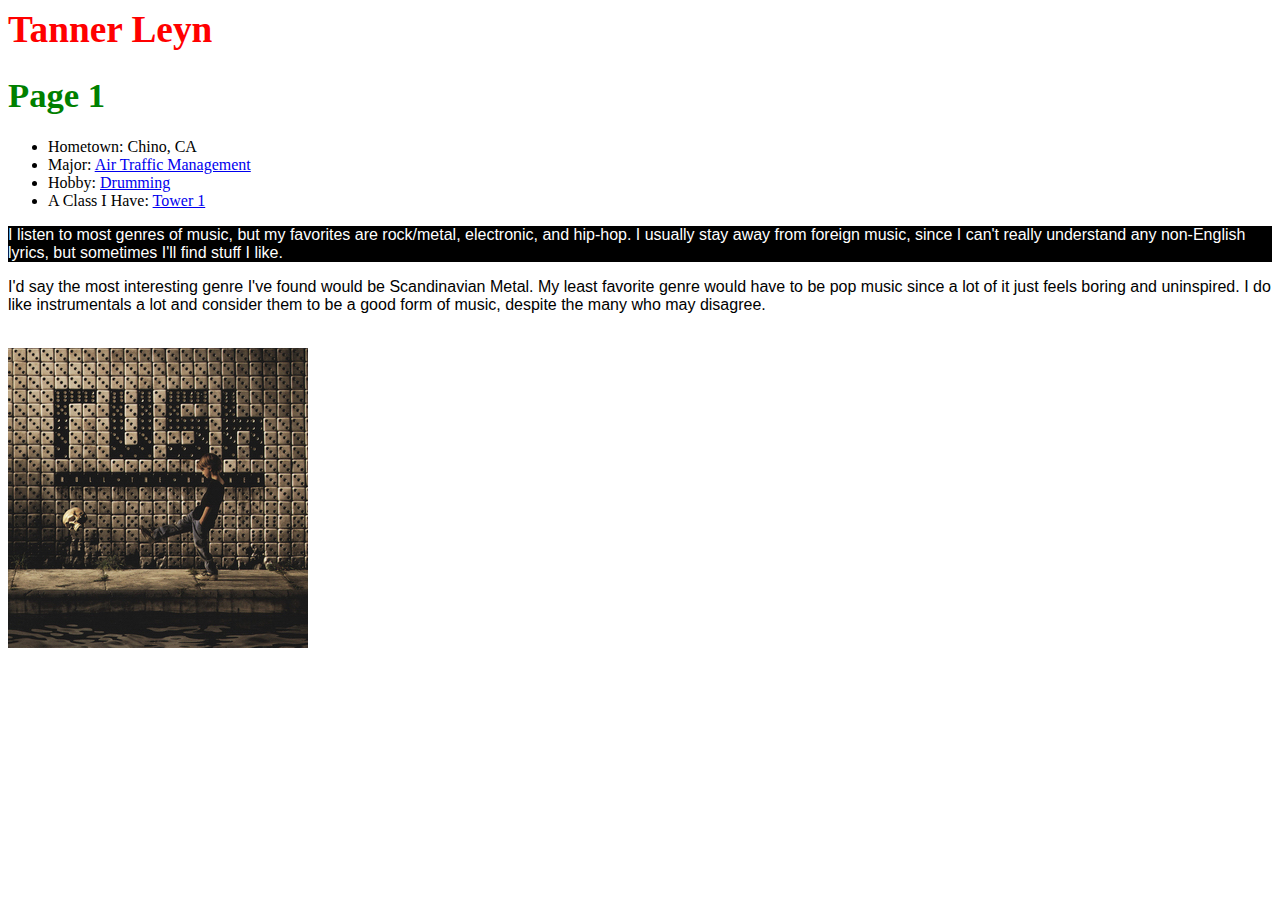
<file: index.html>
<html>
<head>
  <link rel="stylesheet" href="mystyle.css" type="text/css">
  <style>
    p#abcd {
      color: black;
      background-color: white;
      font-family: sans-serif;
      font-size: 12pt;
    }
    h1#efgh {
      color: green;
      font-family: comic sans ms;
      font-size: 26pt;
    }
  </style>
  </head>
<h1>Tanner Leyn</h1>
  <h1 id="efgh">Page 1</h1>
<ul>
<li>Hometown: Chino, CA</li>
<li>Major: <a href="major.html">Air Traffic Management</a></li>
<li>Hobby: <a href="my_hobby.html">Drumming</a></li>
<li>A Class I Have: <a href="avit260.html">Tower 1</a></li>
</ul>
<p>I listen to most genres of music, but my favorites are rock/metal, electronic, and hip-hop. 
I usually stay away from foreign music, since I can't really understand any non-English lyrics, but sometimes I'll find stuff I like. </p>

<p id="abcd">I'd say the most interesting genre I've found would be Scandinavian Metal.
My least favorite genre would have to be pop music since a lot of it just feels boring and uninspired.
I do like instrumentals a lot and consider them to be a good form of music, despite the many who may disagree.</p>
<br />
<img src="Rush_roll_the_bones.jpg">
</html>
</file>
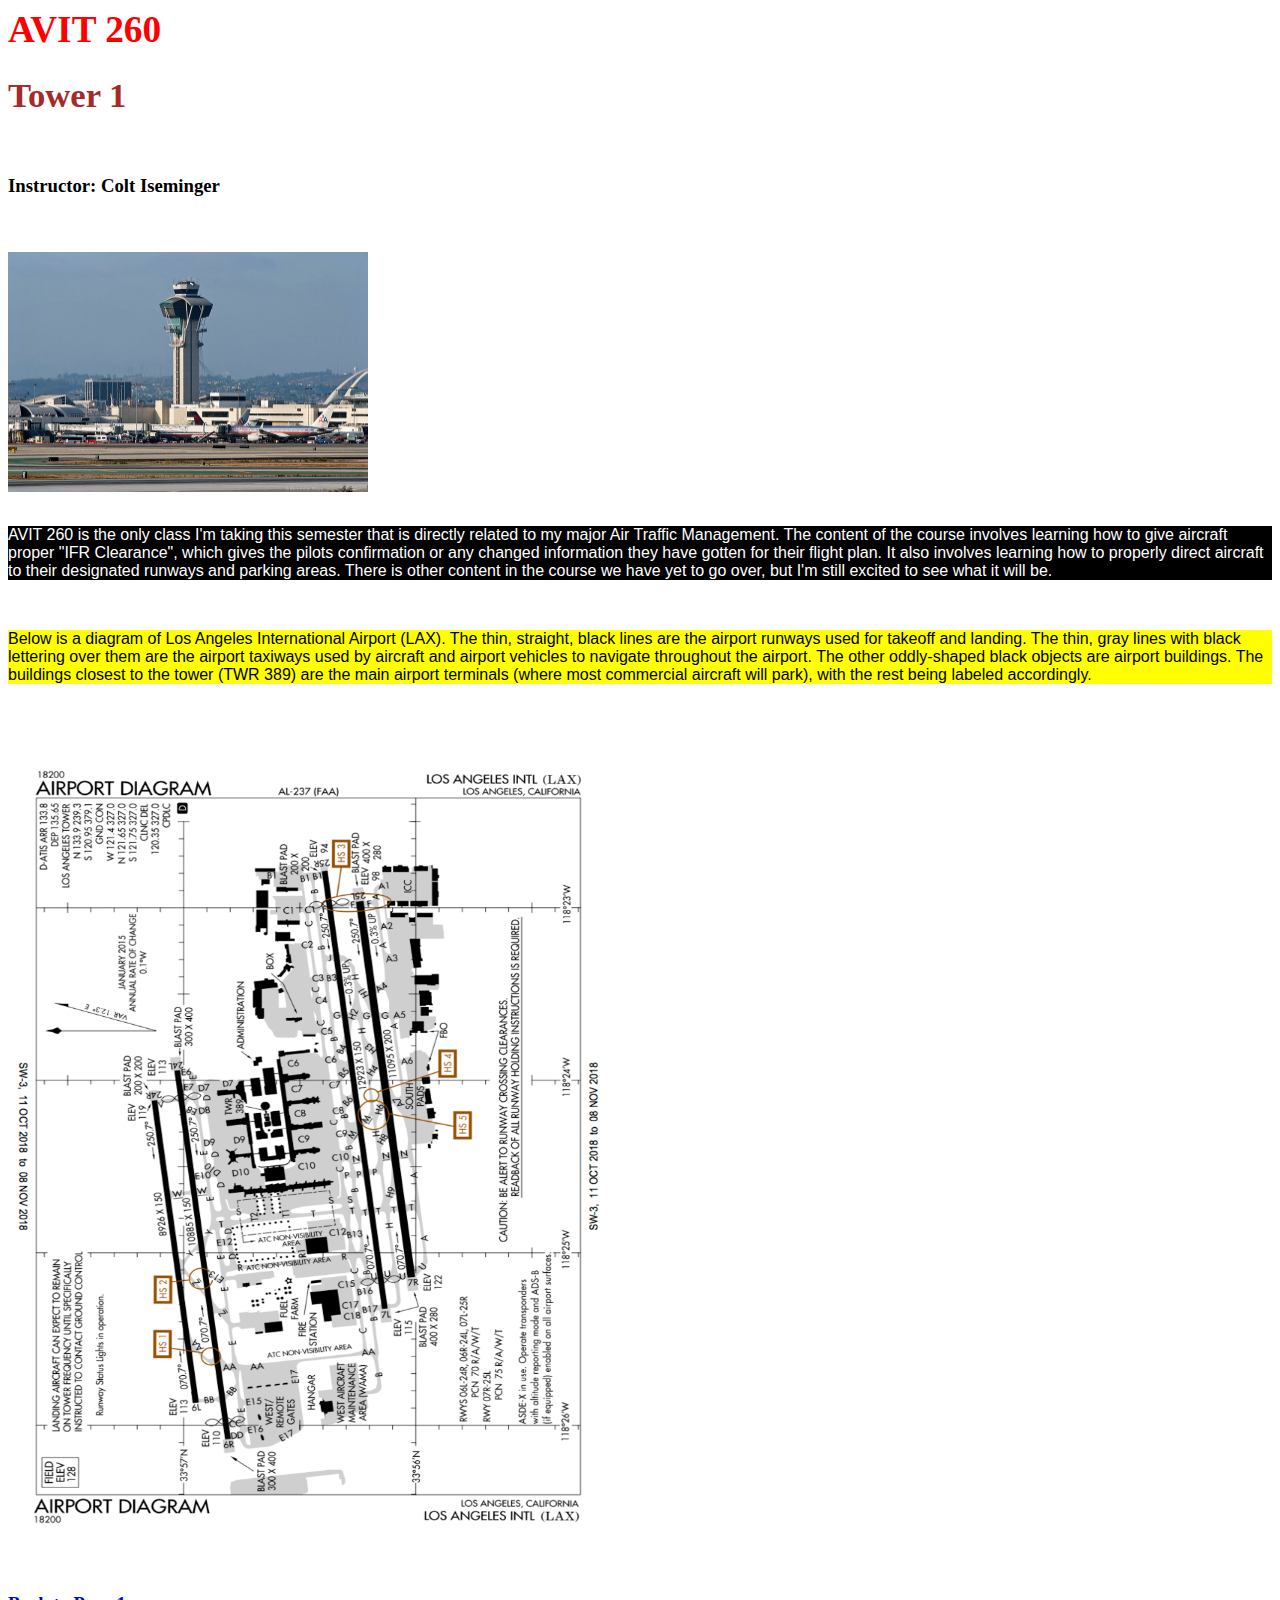
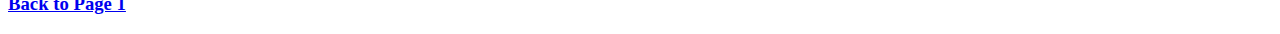
<file: avit260.html>
<html>
  <head>
  <link rel="stylesheet" href="mystyle.css" type="text/css">
     <style>
      p#ab {
        color: black;
        background-color: yellow;
        font-family: sans-serif;
        font-size: 12pt;
      }
      h1#cd {
        color: brown;
        font-family: comic sans ms;
        font-size: 26pt;
      }
    </style>
  </head>
<h1>AVIT 260</h1>
  <h1 id="cd">Tower 1</h1>
<br />
<h3>Instructor: Colt Iseminger</h3>
<br />
<br />
<img src="lax control tower.jpg" width="360" height="240">
<br />
<br />
<p>AVIT 260 is the only class I'm taking this semester that is directly related to my major Air Traffic Management. 
The content of the course involves learning how to give aircraft proper "IFR Clearance", which gives the pilots confirmation or any changed information they have gotten for their flight plan.
It also involves learning how to properly direct aircraft to their designated runways and parking areas.
There is other content in the course we have yet to go over, but I'm still excited to see what it will be.</p>
<br />
<p id="ab">Below is a diagram of Los Angeles International Airport (LAX). The thin, straight, black lines are the airport runways used for takeoff and landing. 
The thin, gray lines with black lettering over them are the airport taxiways used by aircraft and airport vehicles to navigate throughout the airport.
The other oddly-shaped black objects are airport buildings. 
The buildings closest to the tower (TWR 389) are the main airport terminals (where most commercial aircraft will park), with the rest being labeled accordingly.</p>
<br />
<br />
<img src="lax airport layout.jpg" width="600" height="821">
<br />
<br />
<h3><a href="index.html">Back to Page 1</a></h3>
</html>
</file>
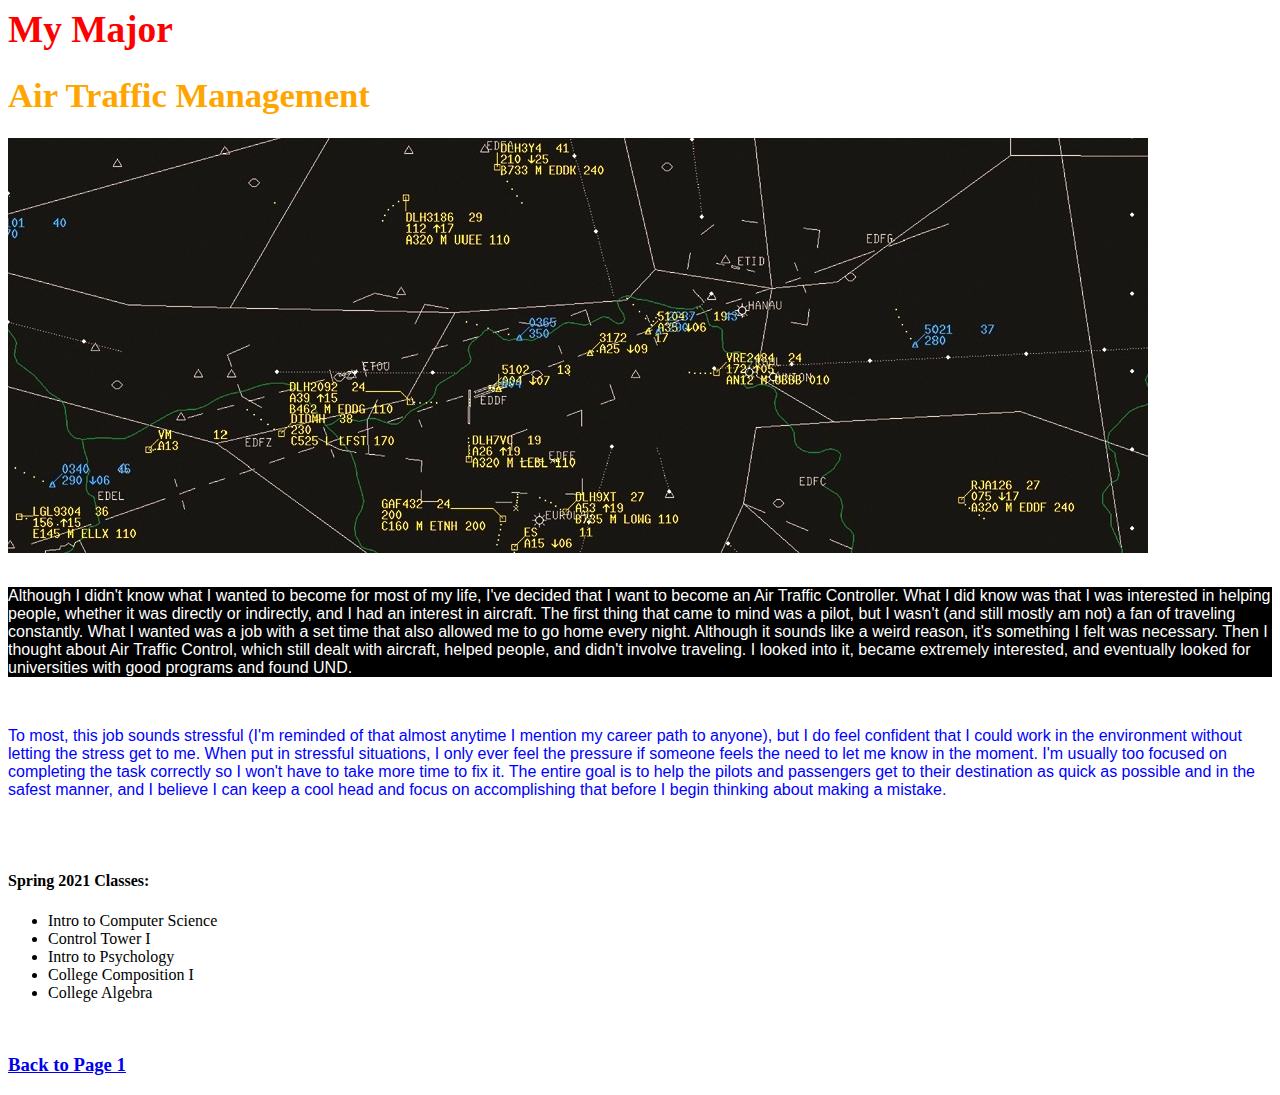
<file: major.html>
<html>
  <head>
  <link rel="stylesheet" href="mystyle.css" type="text/css">
    <style>
      p#abc {
        color: blue;
        background-color: white;
        font-family: sans-serif;
        font-size: 12pt;
      }
      h1#def {
        color: orange;
        font-family: comic sans ms;
        font-size: 26pt;
      }
    </style>
  </head>
<h1>My Major</h1>  
<h1 id="def">Air Traffic Management</h1>
<img src="atc screen.jpg">
<br />
<br />
<p>Although I didn't know what I wanted to become for most of my life, I've decided that I want to become an Air Traffic Controller. 
What I did know was that I was interested in helping people, whether it was directly or indirectly, and I had an interest in aircraft. 
The first thing that came to mind was a pilot, but I wasn't (and still mostly am not) a fan of traveling constantly. 
What I wanted was a job with a set time that also allowed me to go home every night. 
Although it sounds like a weird reason, it's something I felt was necessary.
Then I thought about Air Traffic Control, which still dealt with aircraft, helped people, and didn't involve traveling.
I looked into it, became extremely interested, and eventually looked for universities with good programs and found UND.</p>
<br />
<p id="abc">To most, this job sounds stressful (I'm reminded of that almost anytime I mention my career path to anyone), but I do feel confident that I could work in the environment without letting the stress get to me.
When put in stressful situations, I only ever feel the pressure if someone feels the need to let me know in the moment.
I'm usually too focused on completing the task correctly so I won't have to take more time to fix it.
The entire goal is to help the pilots and passengers get to their destination as quick as possible and in the safest manner, and I believe I can keep a cool head and focus on accomplishing that before I begin thinking about making a mistake.</p>
<br />
<br />
<h4>Spring 2021 Classes:</h4>
<ul>
<li>Intro to Computer Science</li>
<li>Control Tower I</li>
<li>Intro to Psychology</li>
<li>College Composition I</li>
<li>College Algebra</li>
</ul>
<br />
<h3><a href="index.html">Back to Page 1</a></h3>
</html>
</file>
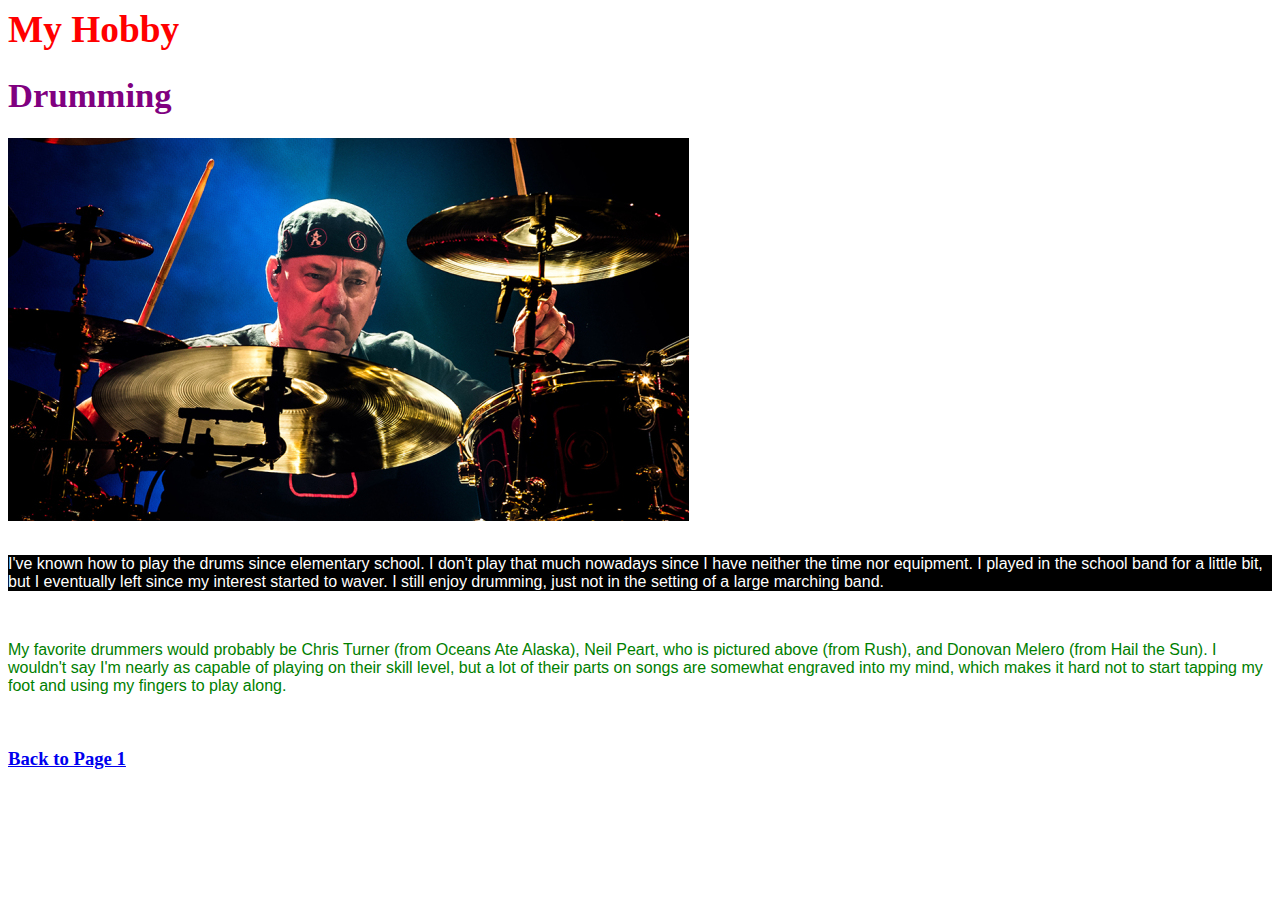
<file: my_hobby.html>
<html>
  <head>
  <link rel="stylesheet" href="mystyle.css" type="text/css">
     <style>
      p#abcde {
        color: green;
        background-color: white;
        font-family: sans-serif;
        font-size: 12pt;
      }
      h1#fghij {
        color: purple;
        font-family: comic sans ms;
        font-size: 26pt;
      }
    </style>
  </head>
  <h1>My Hobby</h1>  
<h1 id="fghij">Drumming</h1>
<img src="neil peart.jpg" alt="Neil Peart"/>
<br />
<br />
<p>I've known how to play the drums since elementary school. 
I don't play that much nowadays since I have neither the time nor equipment.
I played in the school band for a little bit, but I eventually left since my interest started to waver.
  I still enjoy drumming, just not in the setting of a large marching band.</p>
  <br />

<p id="abcde">My favorite drummers would probably be Chris Turner (from Oceans Ate Alaska), Neil Peart, who is pictured above (from Rush), and Donovan Melero (from Hail the Sun). 
I wouldn't say I'm nearly as capable of playing on their skill level, but a lot of their parts on songs are somewhat engraved into my mind, which makes it hard not to start tapping my foot and using my fingers to play along.</p>
<br />
<h3><a href="index.html">Back to Page 1</a></h3>
</html>
</file>
<file: mystyle.css>
h1 {
color: red;
font-family: comic sans ms;
  font-size: 28pt;
}

h2 {
  color: blue;
  font-family: arial;
  font-size: 24pt;
}

p {
  color: white;
  background-color: black;
  font-family: sans-serif;
  font-size: 12pt;
}
</file>
